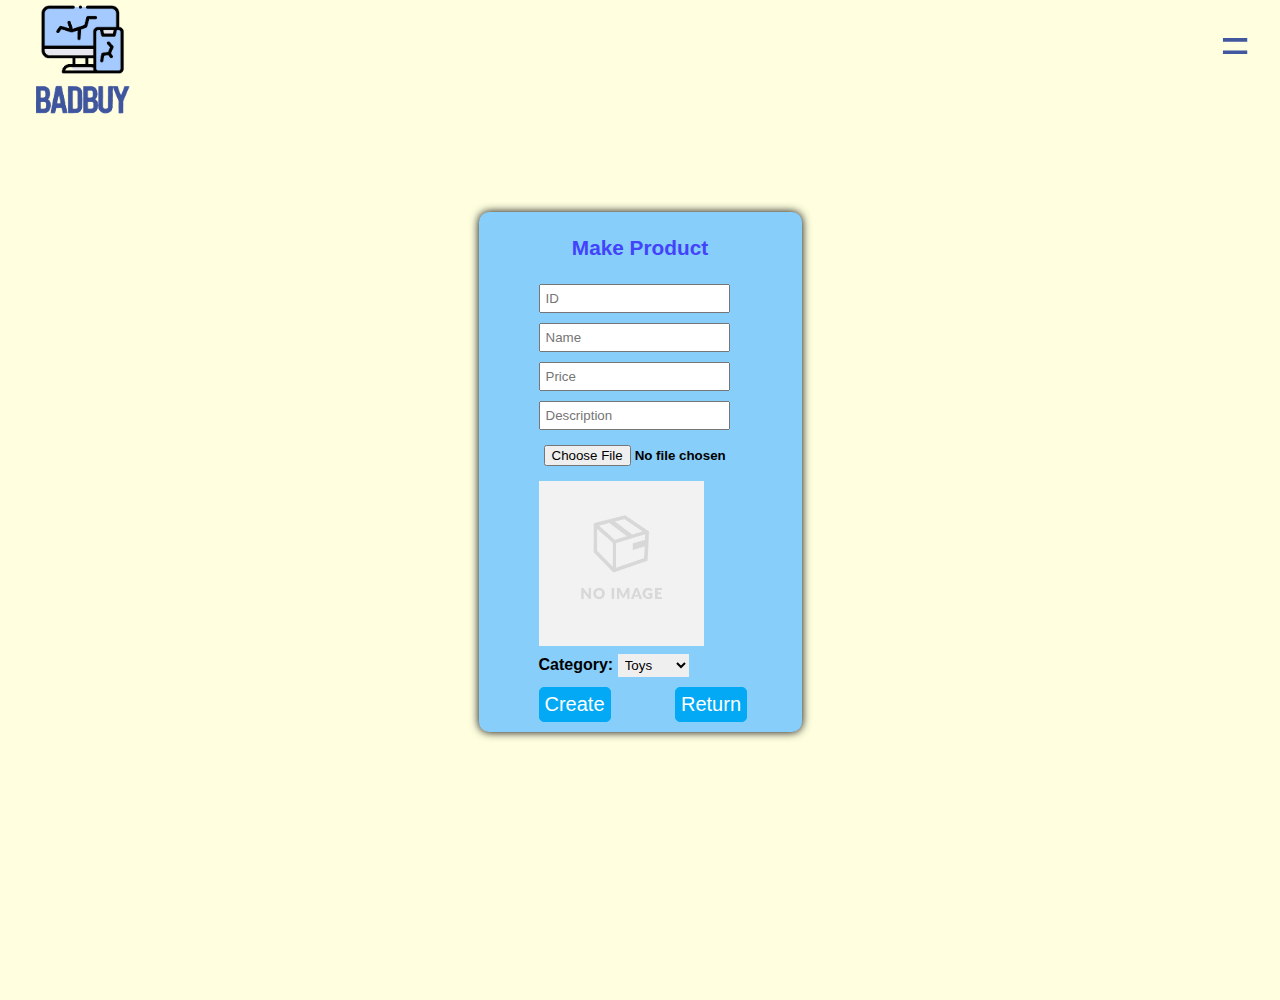
<file: Final/makeProd.html>
<!DOCTYPE html>
<html lang="en">
<head>
    <meta charset="UTF-8">
    <meta http-equiv="X-UA-Compatible" content="IE=edge">
    <meta name="viewport" content="width=device-width, initial-scale=1.0">
    <link rel="stylesheet" href="style/media.css">
    <link rel="stylesheet" href="style/style.css">
    <link rel="stylesheet" href="https://use.fontawesome.com/releases/v5.15.1/css/all.css">
    <script src="js/functions.js"></script>
    <script src="js/User.js"></script>
    <script src="js/Product.js"></script>
    <script defer src="js/main.js"></script>
    <title>makeProd</title>
</head>
<header id="header">
    <img src="video/logo.png" class="logo" alt="">
    <div id="toggle"></div>
    <div id="navbar"></div>
    <div id="menu">
    <ul>
        <li><a href="makeProd.html">Make Product</a></li>
        <li><a href="adminProductTable.html">Admin Products Table</a></li>
        <li><a href="AdminUserTable.html">Admin User Menu</a></li>
        <li><a href="index.html" onclick="AdminLogOut()">Logout</a></li>
    </ul>
    </div>
</header>
<body class="prod_body">
    <div class="prod_form productForm">
        <form id = "product_form">
            <h3>Make Product</h3>
            <input type="text" id="prod_id" placeholder="ID"" pattern="[a-zA-Z0-9]+" required>
            <input type="text" id="prod_name" placeholder="Name" pattern="[a-zA-Z\s]*" required>
            <input type="number" id="prod_price" step="0.01" min="0" placeholder="Price" required>
            <input type="text" id="prod_description" placeholder="Description" required>
            <input type="file" id="product_file" accept=".jpg, .jpeg" placeholder="Image" required> <!--removing the reqired just for tests-->
            <img id="product_image" src="video/empty-img.png"><br>
            <label for="category">Category:</label>
            <select name="category" id="category">
                <option value="Toys">Toys</option>
                <option value="Home">Home</option>
                <option value="Office">Office</option>
                <option value="Garden">Garden</option>
            </select><br>
            <input type="submit" id="btn5" value="Create"></input>
            <input type="submit" id="go_admin_page" value="Return"></input>
        </form>
    </div>
</body>
</html>
</file>
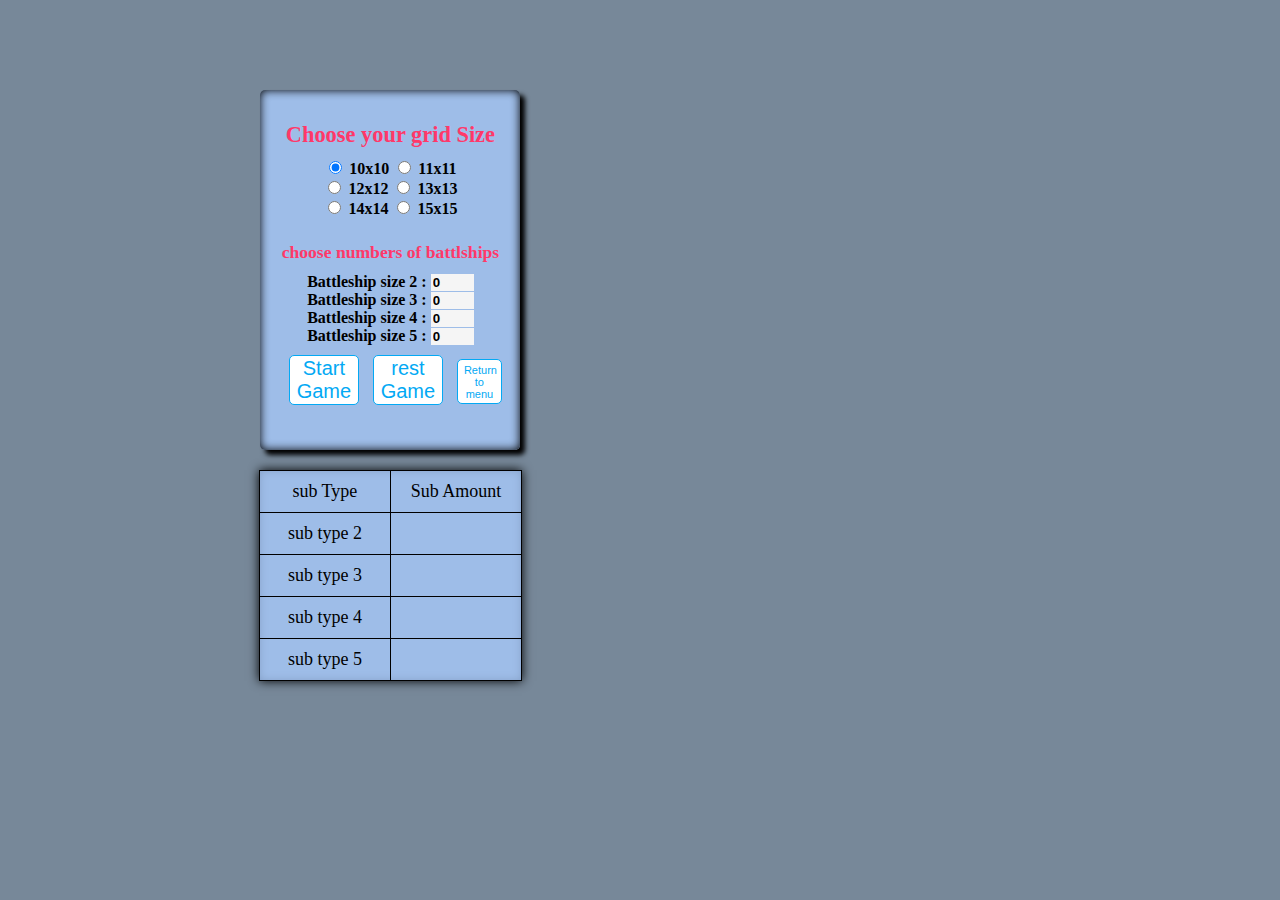
<file: Final/battleship/battleship.html>
<!DOCTYPE html>
<html lang="en">
<head>
    <meta charset="UTF-8">
    <meta http-equiv="X-UA-Compatible" content="IE=edge">
    <meta name="viewport" content="width=device-width, initial-scale=1.0">
    <link rel="stylesheet" href="style.css">
    <script src="battleship.html"></script>
    <script defer src="functions.js"></script>
    <script defer src="main.js"></script>
    <title>Document</title>
</head>
<body>
    <div id="BOOM"></div>
    <div class="Left">
        <h3>Choose your grid Size</h3>
        <section>
            <input checked="checked" type="radio" name="radio-Size" data-size="10">
            <label for="radio-Size" >10x10</label>
            <input type="radio" name="radio-Size"  data-size="11">
            <label for="radio-Size">11x11</label><br>
            <input type="radio" name="radio-Size" data-size="12">
            <label for="radio-Size">12x12</label>
            <input type="radio" name="radio-Size"  data-size="13">
            <label for="radio-Size">13x13</label><br>
            <input type="radio" name="radio-Size" data-size="14">
            <label for="radio-Size">14x14</label>
            <input type="radio" name="radio-Size" data-size="15">
            <label for="radio-Size">15x15</label>
        </section>

        <h4>choose numbers of battlships</h4>
        <section class="Left-size">
         <label for="Number-ship">Battleship size 2 : </label>
        <input  max="5" min="0" value="0" class="Number-ships" type="number" name="Number-ship"><br>
        <label  for="Number-ship">Battleship size 3 :  </label>
        <input  max="4" min="0" value="0" class="Number-ships" type="number" name="Number-ship"><br>
        <label for="Number-ship">Battleship size 4 : </label>
        <input  max="4" min="0" value="0" class="Number-ships" type="number" name="Number-ship"><br>
        <label  for="Number-ship">Battleship size 5 :</label>
        <input max="3" min="0" value="0" class="Number-ships" type="number" name="Number-ship"><br>
           
        </section>
         <button>Start Game</button>
         <button onclick="window.location.reload()" >rest Game</button>
         <a href="/index.html"><button class="return">Return to menu</button></a>
    </div>
     
    <div class="Center">
    </div>
    <div class="Right">
        <table>
            <tr>
                <td >sub Type</td>
                <td>Sub Amount</td>
            </tr>
            <tr>
                <td>sub type 2</td>
                <td class="SHIPType"></td>
            </tr>
            <tr>
                <td>sub type 3</td>
                <td class="SHIPType"></td>
            </tr>
            <tr>
                <td>sub type 4</td>
                <td class="SHIPType"></td>
            </tr>
            <tr>
                <td>sub type 5</td>
                <td class="SHIPType"></td>
            </tr>
        </table>
    </div>

</body>
</html>
</file>
<file: Final/style/media.css>
/**media */
@media(max-width: 768px){
    .footer-col{
        width: 25%;
        margin-bottom: 30px;
    }
    .banner video{
        width: 102.5%;
        height: 102.5%;
        margin-top: -10px;
    }
    .p2{
        padding-left: 10px;
    }
    .imgA{
        display: none;
    }
    .container2{
        max-width: 400px;
        height: 650px;
        display: flex;
        justify-content: center;
        align-items: center;
    }
    .container2 .blueBg{
        top: 0;
        height: 100%;
    }
    div.formBx{
        width: 100%;
        height: 400px;
        top: 0;
        box-shadow: none;
    }
    div.blueBg .box2{
       position: absolute; 
       width: 100%;
       height: 120px;
       bottom: 0;
    }
    div.box2.signIn{
        top: 0;
    }
    div.formBx.active{
        left: 0;
        top: 150px;
    }
    .vid{
        margin-left: -100px;
    }
    .content{
        margin-left: -100px;
    }
    .b1, .b2, .b3, h5{
        display: none;
    }
    .mobile_text{
        display:grid;
        padding: 10px;
        font-weight: bold;
        font-family: sans-serif;
    }
    .mobile_text h2{
        font-style: italic;
        padding-top: 100px;
        position: relative;
        display:block;
        font-size: 2em;
        color: #0c4dff;
    }
    .mobile_text h2::after{
        animation: textFlying 3s forwards;
        content: '';
        position: absolute;
        left: 0%;
        bottom: 0;
        transform: translateX(-50%);
        height: 4px;
        width: 280px;
        border-radius: 2px;
        background: #0c4dff;
    }

    
    .table thead{
        display: none;
    }
    .table, .table tbody, .table tr, .table td{
        display: block;
        width: 100%;
    }
    .table tr{
        margin-bottom: 15px;
    }
    .table td{
        text-align: right;
        padding-left: 50%;
        text-align: right;
        position: relative;
    }
    .table td::before{
        content: attr(data-label);
        position: absolute;
        left: 0;
        width: 50%;
        padding-left: 15px;
        font-size: 15px;
        font-weight: bold;
        text-align: left;
    }
}
@media(max-width: 574px){
    .footer-col{
        width: 100%;
    }
}
@media(max-width: 375px){
    .banner .content h1{
        font-size: 2.7em;
    } 
}
@media(max-width: 414px){
    .banner .content h1{
        font-size: 2.7em;
    } 
    .p2{
        padding-left: 10px;
        padding-right: 10px;
    }
}
</file>
<file: Final/style/style.css>
body{
    margin: 0;
    padding: 0;
    height: 1000px;
    font-family: sans-serif;
    box-sizing: border-box;
    line-height: 1.5;
}
/**banner main page*/
.banner{
    width: 100%;
    height: 100vh;
    overflow: hidden;
    display: flex;
    justify-content: center;
    align-items: center;
}
.banner #MainVideo{
    position: absolute;
    top: 0;
    object-fit: cover;
    width: 100%;
    height: 100%;
    pointer-events: none;;
}
#peerVideo {
    display: none;
    height: 250px;
    width: 300px;
    float: right;
    right: 200px;
    top: 150px;
    position: absolute;
    z-index: 4;
}
/*!when we will do content in the index page*/
/* .banner .content{
    position: relative;
    z-index: 1;
    max-width: 1000px;
    margin: 0 auto;
    text-align: center;
}
.banner .content h1{
    margin: 0;
    padding: 0;
    font-size: 4.5em;
    text-transform: uppercase;
    color: #fff;
}
.banner .content p{
    font-size: 1.5em;
    color: #fff;
} */

/**footer*/
.container{
    max-width: 1170px;
    margin: auto;
}
.row{
    display: flex;
    flex-wrap: wrap;
}
ul{
    list-style: none;
}
.footer{
    background-color: #24262b;
    padding: 70px 0;
}
.footer-col{
    width: 25%;
    padding: 0 15px;
}
.footer-col h4{
    font-size: 18px;
    color: #fff;
    text-transform: capitalize;
    margin-bottom: 35px;
    font-weight: 500;
    position: relative;
}
.footer-col h4::befor{
    content: '';
    position: absolute;
    left: 0;
    bottom:-10px;
    background-color: #e91e63;
    height: 2px;
    box-sizing: border-box;
    width: 50px;
}
.footer-col ul li:not(:last-child){
    margin-bottom: 10px;
}
.footer-col ul li a{
    font-size: 16px;
    text-transform: capitalize;
    color: #fff;
    text-decoration: none;
    font-weight: 300;
    color: #bbb;
    display: block;
    transition: all .3s ease;
}
.footer-col ul li a:hover{
    color: #fff;
    padding-left: 7px;
}
.footer-col .social-links a{
    display: inline-block;
    height: 40px;
    width: 40px;
    background-color: rgba(255,255,255,0.2);
    margin: 0 10px 10px 0;
    text-align: center;
    line-height: 40px;
    border-radius: 50%;
    color: #fff;
    transition: all .3 ease;
}
.footer-col .social-links a:hover{
    color: #24262b;
    background-color: #fff;
}

/**nav bar*/
header{
    position: fixed;
    top: 0;
    right: 0;
    display: flex;
    justify-content: space-between;
    width: 100%;
    z-index: 1000;
}
.logo{
    height: 120px;
    line-height: 80px;
    cursor: pointer;
    display: flex;
    justify-content: center;
    display-items: center;
    padding-left: 20px;
    text-decoration: none;
}
#toggle{
    position: fixed;
    top: 20px;
    right: 20px;
    width: 50px;
    height: 50px;
    border-radius: 50%;
    cursor: pointer;
    z-index: 2;
}
#toggle::before{
    content: '=';
    position: absolute;
    top: 0;
    left: 0;
    font-size: 50px;
    width: 100%;
    height: 100%;
    color: #4157A0;
    text-align: center;
    line-height: 50px;
    border-radius: 50%;
    transition: .5s;
}
#toggle.active::before{
    transform: rotate(405deg);
    content: '+';
    color: #fff;
}
#navbar{
    position: fixed;
    top: 20px;
    right: 20px;
    width: 50px;
    height: 50px;
    border-radius: 50%;
    transition: transform .5s;
}
#navbar.active{
    transition-delay: .2;
    transform: scale(100,100);
    background: rgb(0, 0, 0,.95);
    z-index: 1;
}
#menu{
    width: 100%;
    height: 100%;
    overflow: auto;
    z-index: 1;
    visibility: hidden;
}
#menu.active{
    visibility: visible;
    transition-delay: .2s;
}
#menu ul{
    position: absolute;
    top: 350%;
    left: 50%;
    transform: translate(-50%,-50%);
    margin: 0;
    padding: 0;
}
#menu ul li{
    list-style: none;

}
#menu ul li a{
    position: relative;
    font-size: 48px;
    text-decoration: none;
    color: #fff;
    margin: 20px 0;  
    display: block;
    font-weight: bold;
    text-shadow: 0 2px 5px rgba(0, 0, 0, .5);
    font-family: sans-serif;
}
#menu ul li a:hover{
    background: #ffeb3b;
}

/**Contact Us*/
.cus{
    display: flex;
    justify-content: center;
    align-items: center;
    min-height: 100vh;
    background: #e8eaf6;
}
@keyframes fsky{
    0%{
        opacity: 0;
    }
    10%{
        opacity: 0;
    }
    12%{
        opacity: 0.8;
    }
    17%{
        opacity: 1;
    }
    from {
        transform: rotate(-40deg) skew(20deg,10deg) translate(590px,-570px);
        box-shadow: -550px 550px 100px rgba(0,0,0,0.08);
     }
     to {
        transform: rotate(-40deg) skew(20deg,10deg);
        box-shadow: -90px 80px 4px rgba(0, 0, 0, 0.15);
     }
}
.box{
    position: relative;
    width: 79px;
    height: 80px;
    background: rgb(179, 153, 125);
    animation: fsky  8s forwards;
    cursor: pointer;
}
#box2.active{
    background: #A8C7E4;
}
.box::before{
    content: '';
    position: absolute;
    top: 0;
    left: -70px;
    width: 90%;
    height: 80px;
    background: rgb(158, 128, 94);
    transform-origin: right;
    transform: skewY(-43deg);
}
.box::after{
    content: '';
    position: absolute;
    bottom: -66px;
    left: 0;
    width: 100%;
    height: 66px;
    background: rgb(121, 100, 77);
    transform-origin: top;
    transform: skewX(-47deg);  
}
@keyframes some_name {
    from {
        transform:translateY(-670px);
     }
     to {
        transform: translateY(-540px);
     }
}
#rect{
animation: some_name  2s forwards;
width: 100px;
height: 100px;
margin-left: -330px;
position:absolute;
z-index: 2;
}
@keyframes inOut {
    0%{
        opacity: 0;
    }
    100%{
        opacity: 1;
    }
}
#contactUs{
    animation: inOut  2s forwards;
    display: none;
    background: rgb(168, 199, 228);
    width: 200px;
    padding: 50px;
    padding-top: 70px;
    height: 280px;
    top: 100px;
    font-size: 1.1em;
    font-weight: 700;
    border-radius: 5px;
}
#contactUs.active{
    display: block;
    position: absolute;
}
#contactUs input, textarea{
    border: none;
    padding: 4px;
    border-radius: 4px;
    background: rgb(198, 219, 238);
    outline: none;
}
#contactUs button{
    padding: 6px;
    border-radius: 5px;
    background: rgb(198, 219, 238);
    border: none;  
}
#contactUs button:hover{
    background: #03a9f4;
    transform: scale(1.1);
}
#contactUs h3{
    margin-top: -50px;
    font-size: 1.7em;
}
#contactUs h3 h7{
    animation: inOut 8s forwards;
    color: red;
    font-size: 12px;
}
#contactUs h3 i{
    color: red;
}

/**About Us*/
@keyframes bubbleDropping1{
    from {
        transform: translateY(-670px);
     }
     to {
        transform: translateY(0px);
     }
}
@keyframes bubbleDropping2{
    from {
        transform: translateY(-1470px);
     }
     to {
        transform: translateY(0px);
     }
}
@keyframes bubbleDropping3{
    from {
        transform: translateY(-1970px);
     }
     to {
        transform: translateY(0px);
     }
}
@keyframes textFlying{
    from {
        transform: translate(-1270px);
     }
     to {
        transform: translateY(0px);
     }
}
.bubble_container{
    align-items: center;
    justify-content: center;
    max-width: 100%;
    height: 100vh;
    background: lightblue;
}
.b1{
    animation: bubbleDropping1 2s forwards;
    width: 370px;
    height: 370px;
    position: relative;
    display: flex;
    background: #2f8ffd;
    border-radius: 50%;
    margin-left: 320px;
    top: 80px;
}
.b2{
    animation: bubbleDropping2 4s forwards;
    width: 270px;
    height: 270px;
    background: #0c7dff;
    margin-left: 980px;
    border-radius: 50%;
}
.b3{
    display: none;
    animation: bubbleDropping3 7s forwards;
    width: 170px;
    height: 170px;
    position: relative;
    display: flex;
    background: #0059ff;
    margin-left: 720px;
    top: -10px;
    border-radius: 50%;
}
h5{
    animation: textFlying 3s forwards;
    display: flex;
    left: 700px;
    position: absolute;
    font-weight: bold;
    font-size: 3em;
    color: #0c4dff;
    font-family: sans-serif;
    font-style: italic;
}
h5::after{
    animation: textFlying 2s forwards;
    content: '';
    position: absolute;
    bottom: 0;
    transform: translateX(-50%);
    height: 4px;
    width: 380px;
    border-radius: 2px;
    background: #ff3b3b;
}
.bubble_txt{
    text-align: center;
    color: #fff;
    font-family: sans-serif;
    font-style: oblique;
}
.txt1{
    margin: 70px;
    padding-top: 40px;
}
.txt2{
    margin: 40px;
    padding-top: 40px;
}
.txt3{
    margin: 18px;
    padding-top: 15px;
}
.mobile_text{
    display: none;
}

/**Register*/
.regBd{
    margin: 0;
    padding: 0;
    box-sizing: border-box;
    display: flex;
    justify-content: center;
    align-items: center;
    min-height: 100vh;
    /* background: #03a9f4; */
    background: #6495ED;
    transition: .5s;
}
.regBd.active{
    background: #f43648;
}
.container2{
    position: relative;
    width: 800px;
    height: 500px;
    margin: 20px;
}
.blueBg{
    position: absolute;
    display: flex;
    top: 40px;
    width: 100%;
    height: 420px;
    justify-content: center;
    align-items: center;
    background: rgba(255, 255, 255, .2);
    box-shadow: 0 5px 45px rgba(0,0,0,.15);
}
.blueBg .box2{
    position: relative;
    width: 50%;
    height: 100%;
    display: flex;
    justify-content: center;
    align-items: center;
    flex-direction: column;
}
.blueBg .box2 h2{
    color: #fff;
    font-size: 1.2em;
    font-weight: 500;
    margin-bottom: 10px;
}
.blueBg .box2 button{
    cursor: pointer;
    padding: 10px 20px;
    background: #fff;
    color: #333;
    font-size: 16px;
    font-weight: 500;
    border: none;  
}
.formBx{
    position: absolute;
    top: 0;
    left: 0;
    width: 50%;
    height: 100%;
    background: #fff;
    z-index: 999;
    display: flex;
    justify-content: center;
    align-items: center;
    box-shadow: 0 5px 45px rgba(0, 0, 0, .25);
    transition: .5s ease-in-out;
    overflow: hidden;
}
.formBx.active{
    left: 50%;
    height: 200%;
    top: -270px;
}
.formBx .form{
    position: absolute;
    left: 0;
    width: 70%;
    padding: 50px;
    transition: .5s;
}
.formBx .signInForm{
    transition-delay: .25s;
}
.formBx.active .signInForm{
    left: -100%;
    transition-delay: 0s;
}
.formBx .signUpForm{
    left: 100%;
    transition-delay: 0s;
}
.formBx.active .signUpForm{
    left: 0;
    transition-delay: 0s;
}
.formBx .form form{
    width: 100%;
    display: flex;
    flex-direction: column;
}
.formBx .form form h3{
    font-size: 1.5em;
    color: #333;
    margin-bottom: 20px;
    font-weight: 500; 
}
.formBx .form form input{
    width: 100%;
    margin-bottom: 20px;
    padding: 10px;
    outline: none;
    font-size: 16px;
    border: 1px solid #333;
}
.formBx .form form input[type="submit"]{
    background: #03a9f4;
    border: none;
    color: #fff;
    max-width: 100px;
    cursor: pointer;
}
.formBx .form form .forgot{
    color: #333;   
}
.formBx.active .signUpForm input[type="submit"]{
    background: #f43648;
}
#register_index_user_proflile_image{
    display: none;
}

/**Profile */
center{
    position: fixed;
    top: -40px;
    right: 170px;
    width: 50px;
    height: 50px;
    cursor: pointer;
    z-index: 0;
    line-height: 40px;
}
center:focus{
    outline: none;
}
.box3{
    box-sizing: border-box;
    width: 83.5px;
    height: 83.5px;
    margin-left: 50px;
    border: 2px solid #4157A0;
    border-radius: 50%;
    background-color: #fff;
    margin-top: 50px;
    overflow: hidden;
    transition: all 1s;
}
.box3 img{
    box-sizing: border-box;
    width: 80.5px;
    height: 80.5px;
    border-radius: 50%;   
    margin: 0;
    border: 5px solid #4157A0;
    background-color: #fff;
    transition: all 1s;
}
.box3 input[type="text"]{
    margin-top: 30px;
}
.box3 input[type="text"],
.box3 input[type="email"]{
    display: block;
    box-sizing: border-box;
    background: none;
    outline: none;
    color: #000;
    margin-bottom: 30px;
    padding: 4px;
    width: 220px;
    height: 32px;
    border: none;
    border-bottom: 1px solid #03a9f4;
    font-family: sans-serif;
    font-weight: 400;
    font-size: 15px;
    transition: .2 ease;
}
.box3 input[type="text"]:focus,
.box3 input[type="email"]:focus{
    border-bottom: 2px solid #03a9f4;
    color: #025fca;
    transition: .2 ease;
}
.profBtn{
    border: 1px solid #03a9f4;
    background-color: #03a9f4;
    color: #fff;
    height: 30px;
    width: 100px;
    border-radius: 5px;
    margin: 0px;
    transition: all .3s;
}
.profBtn:hover{
    transform: scale(1.1);
}
.box3 input[type="file"]{
    display: none;
}
.profLabel{
    display: flex;
    justify-content: center;
    align-items: center;
    box-sizing: border-box;
    font-size: 20px;
    margin: 0px 120px -20px;
    background-color: #03a9f4;
    color: #fff;
    border: 1px solid #03a9f4;
    padding: 2px 15px;
    border-radius: 5px;
    transition: all .3s;
}
.profLabel:hover{
    transform: scale(1.1);
    background-color: #03a9f4;
}
.box3.active{
    margin-left: -200px;
    width: 360px;
    height: 600px;
    border-radius: 5px;
}
.box3.active img{
    width: 80px;
    height: 80px;
    margin: 10px 25%;
}
center .leftBtn{
    float: left;
    margin: 10px 0 0 18.2%;
}
center .rightBtn{
    float: right;
    margin: 10px 18.2% 0 0;
}
.box3 #battleShipIcon{
    width: 50px;
    height: 50px;
    border: none;
    box-shadow: 0px 0px 10px #44569E;
    cursor: pointer;
    transition: .2s ease;
}
.box3 #battleShipIcon:hover{
    box-shadow: 0px 0px 10px #03a9f4;
    transform: scale(1.1);
}

/**Shop */
@keyframes inOut2 {
    0%{
        opacity: 0;
    }
    10%{
        opacity: 0;
    }
    20%{
        opacity: 0;
    }
    100%{
        opacity: 1;
    }
}
#shop_h{
    animation: inOut2 25s infinite;
    display: flex;
    top: 60px;
    left: 550px;
    position: absolute;
    font-weight: bold;
    font-size: 2.5em;
    color: #ff2957;
    font-family: sans-serif;
    font-style: italic;  
}
.shop_container{
    align-items: center;
    justify-content: center;
    max-width: 100%;
    height: 100vh;
    background: linear-gradient(to bottom, lightskyblue 90%, pink 10%);
}
.shop_container img{
    width: 500px;
}
#vladi1{
    width: 700px;
    height: 850px;
}
#vladi2{
    width: 550px;
    height: 400px;
}
#shop_carrier_1{
    cursor: pointer;
    position: absolute;
    display: flex;
    margin-left: 0px;
    margin-top: 90px;
    top: 80px;
    display: none;
}
#shop_carrier_2{
    cursor: pointer;
    position: absolute;
    display: flex;
    margin-left: 35%;
    margin-top: 0px;
    width: 700px;
    height: 700px;
    top: 160px;
    display: none;
}
#shop_carrier_3{
    cursor: pointer;
    position: absolute;
    display: flex;
    margin-left: 20%;
    margin-top: 90px;
    top: 80px;
    display: none;
}
#shop_carrier_1 h2{
    position: absolute;
    margin-left: 200px;
    margin-top: 90px;
    font-size: 2em;
    font-style: italic;
    color: #0f53e7;
}
#shop_carrier_2 h2{
    position: absolute;
    margin-left: 180px;
    margin-top: 115px;
    font-size: 2em;
    font-style: italic;
    color: #0f53e7;
}
#shop_carrier_3 h2{
    position: absolute;
    margin-left: 330px;
    margin-top: 40px;
    font-size: 2em;
    font-style: italic;
    color: #0f53e7;
}
#shop_carrier_4 h2{
    position: absolute;
    margin-left: 270px;
    margin-top: 135px;
    font-size: 2em;
    font-style: italic;
    color: #0f53e7;
}
#shop_carrier_5 h2{
    position: absolute;
    margin-left: 70px;
    margin-top: 60px;
    font-size: 2em;
    font-style: italic;
    color: #0f53e7;
}
#shop_carrier_4{
    cursor: pointer;
    position: absolute;
    display: flex;
    margin-left: 47%;
    margin-top: -65px;
    top: 120px;
    display: none;
}
#shop_carrier_5{
    cursor: pointer;
    position: absolute;
    display: flex;
    margin-left: 68%;
    margin-top: 290px;
    top: 160px;
    display: none;
}
#shop_item_1{
    position: absolute;
    width: 150px;
    height: 150px;
    transform: rotate(-46deg);
    margin-left: 240px;
    margin-top: 123px;
    border-radius: 3%;
}
#shop_item_2{
    position: absolute;
    display: flex;
    width: 120px;
    height: 120px;
    margin-left: 195px;
    margin-top: 160px;
    border-radius: 3%;
    z-index: 5;
}
#shop_item_3{
    position: absolute;
    display: flex;
    width: 120px;
    height: 120px;
    margin-left: 300px;
    margin-top: 97px;
    border-radius: 3%;
}
#shop_item_4{
    position: absolute;
    display: flex;
    width: 90px;
    height: 90px;
    margin-left: 340px;
    margin-top: 130px;
    border-radius: 3%;
}
#shop_item_5{
    position: absolute;
    display: flex;
    width: 120px;
    height: 120px;
    margin-left: 40px;
    margin-top: 100px;
    border-radius: 3%;
}
#shop_item_1.active{
    animation: first 3s forwards;
    display: block;
}
#shop_item_2.active{
    animation: second 3s forwards;
    display: block;
}
#shop_item_3.active{
    animation: third 3s forwards;
    display: block;
}
#shop_item_4.active{
    animation: fourth 3s forwards;
    display: block;
}
#shop_item_5.active{
    animation: fifth 3s forwards;
    display: block;
}
@keyframes first{
    to{
        width: 20px;
        height: 20px;
        left: 247%;
        top: -280px;
        border-radius: 50%;
        transform: rotate(0deg);
    }
}
@keyframes second{
    to{
        width: 20px;
        height: 20px;
        left: 89.5%;
        top: -306px;
        border-radius: 50%;
    }
}
@keyframes third{
    to{
        width: 20px;
        height: 20px;
        left: 161%;
        top: -253px;
        border-radius: 50%;
    }
}
@keyframes fourth{
    to{
        width: 20px;
        height: 20px;
        left: 35.7%;
        top: -171px;
        border-radius: 50%;
    }
}
@keyframes fifth{
    to{
        width: 20px;
        height: 20px;
        left: 29%;
        top: -536px;
        border-radius: 50%;
    }
}
h1 {
    position: fixed;
    top: -11px;
    right: 180px;
    width: 50px;
    height: 50px;
    cursor: pointer;
    z-index: 0;
    line-height: 40px;
    text-decoration: none;
}
h1 a{
    color: #2f5ffd;
    text-decoration: none;
}
#shopping_cart{
    margin-top: 20px;
}
#shopping_cart:hover{
    transform: scale(1.1);
    color: rgb(168, 42, 241);
}

/**Product */
.bPord{
    background: linear-gradient(#fd7d7d, #9198e5);
}
#products_container{
    background: url(../video/729667-removebg.png);
    height: 100vh;
}
.card {
    width: 250px;
    display: none;
    position: absolute;
    grid-template-columns: 250px;
    grid-template-rows: 160px 200px 80px;
    grid-template-areas: "image" "text" "stats";
    border-radius: 18px;
    background: white;
    box-shadow: 5px 5px 15px rgba(0,0,0,0.9);
    font-family: roboto;
    text-align: center;
  }
.card-text {
    grid-area: text;
  }
.card-stats {
    grid-area: stats; 
  }
.card-text {
    grid-area: text;
    margin: 25px;
  }
.card-text .date {
    color: rgb(7, 143, 255);
    font-size:13px;
  }
.card-text p {
    color: grey;
    font-size:15px;
    font-weight: 300;
  }
.card-text h2 {
    margin-top:0px;
    font-size:28px;
  }
.card-stats {
    grid-area: stats; 
    display: grid;
    grid-template-columns: 1fr 1fr 1fr;
    grid-template-rows: 1fr;
    border-bottom-left-radius: 15px;
    border-bottom-right-radius: 15px;
    background: rgb(62, 145, 255);
  }
.card-stats .stat {
    display: flex;
    align-items: center;
    justify-content: center;
    flex-direction: column;
    color: white;
    padding:10px;
  }
.card:hover {
    transform: scale(1.05);
    box-shadow: 5px 5px 15px rgba(0,0,0,0.6);
  }
.card {
    transition: 0.5s ease;
    cursor: pointer;
    margin-left: 130px;
    margin-top: 200px;
  }
.btn_remove{
    border: none;
    font-size: 20px;
    background-color: #03a9f4;
    color: #fff;
    border: 1px solid #0380f4;
    border-radius: 5px;
    transition: all .5s; 
    cursor: pointer;
}
.btn_remove:hover{
    border: 1px solid red;
    transform: scale(1.1);
    background: red;
}
#c1 img{
    width: 190px;
    height: 190px;
}
#c2 img{
    width: 190px;
    height: 190px;
}
#c3 img{
    width: 190px;
    height: 190px;
}
#c4 img{
    width: 190px;
    height: 190px;
}
#c5 img{
    width: 190px;
    height: 190px;
}
#c1{
    display: none;
}
#c2{
    margin-left: 430px;
    display: none;
}
#c3{
    margin-left: 730px;
    display: none;
}
#c4{
    margin-left: 1030px;
    display: none;
}
#c5{
    margin-left: 1330px;
    display: none;
}
#cart_box{
    text-align: center;
    position: absolute;
    margin: 20px;
    margin-left: 750px;
    background: #fff;
    box-shadow: 0px 5px 15px, 
                inset 0 0 10px;
    padding: 5px;
    width: 200px;
    height: 140px;
    border-radius: 5px;
}
#cart_box h3{
    font-size: 1.9em;
    color: rgb(49, 97, 253);
    margin-top: 10px;
    margin-bottom: 0px;
}
#cart_box button{
    font-size: 20px;
    background-color: #03a9f4;
    color: #fff;
    border: 1px solid #03a9f4;
    padding: 2px 15px;
    border-radius: 5px;
    transition: all .5s;
}
#cart_box button:hover{
    /* transform: scale(1.1) rotate(7deg); */
    animation: left_right .7s infinite;
}
@keyframes left_right {
  0%{
    transform: scale(1.1) rotate(7deg);
  }
  30%{
    transform: scale(1.1) rotate(-7deg);
  }
  60%{
    transform: scale(1.1) rotate(7deg);
  }
  100%{
    transform: scale(1.1) rotate(-7deg);
  }
}


/**Product Form */
.prod_form{
    position: relative;
    display: block;
    justify-content: center;
    margin-top: 200px;
}
#product_image{
    width: 200px;
    height: 200px;
}



/**ProductList */
.tb_products{
    display: flex;
    justify-content: center;
    align-items: center;
    margin-top: -10%;
    background: #f5f5f5;
}
.tb_products th
{
    background-color: #3259da;
}
.h4_admin{
    display: flex;
    justify-content: center;
    position:absolute;
    top: 100px;
    color: rgb(84, 129, 253);
    font-size: 3em;
}
#tb1{
    border-collapse: collapse;
    width: 50%;
    background: lightskyblue;
}
.tbody2 td, th {
    border: 2px solid #000;
    padding: 8px;
}
.tbody2 th{
    font-weight: bold;
    text-transform: uppercase;
}
.tbody2 tr:hover{
    background: rgb(87, 183, 243);
}
.tbody2 button{
    border: none;
    font-size: 20px;
    background-color: #fff;
    color: #03a9f4;
    border: 1px solid #03a9f4;
    border-radius: 5px;
    transition: all .5s;
}
.tbody2 button:hover{
    transform: scale(1.1);
}
.tbody2 button:first-child:hover{
    background: red;
    color: #fff;
    border: 1px solid #000;
}
.tbody2 button:nth-child(2):hover{
    background: #03a9f4;
    color: #fff;
}


/**Make Product */
.prod_body{
    background: lightyellow;
    display: flex;
    justify-content: center;
    align-items: center;
    margin-top: -10%;
}
.prod_form{
    max-width: 300px;
    display: flex;
}
#product_form{
    box-shadow: 0px 0px 10px;
    border-radius: 10px;
    justify-content: center;
    align-items: center;
    display: flex-box;
    background: lightskyblue;
}
#product_form h3{
    display: flex;
    justify-content: center;
    font-size: 1.3em;
    font-weight: bold;
    color: rgb(67, 67, 251);
}
#product_form input{
    margin-left: 60px;
    margin-bottom: 10px;
    outline: none;
    padding: 5px;
}
#product_form input:nth-child(6){
    border: none;
    font-weight: bold;
}
#btn5, #go_admin_page{
    margin-top: 10px;
    padding-top: 10px;
    border: none;
    font-size: 20px;
    background-color: #03a9f4;
    color: #fff;
    border: 1px solid #03a9f4;
    padding: 2px 15px;
    border-radius: 5px;
    transition: all .5s;
}
#btn5:hover{
    transform: scale(1.1);
}
#go_admin_page:hover{
    transform: scale(1.1);
    background: red;
}
#product_form label{
    margin-left: 60px;
    font-weight: bold;
}
#product_form img{
    margin-left: 60px;
    width: 165px;
    height: 165px;
}
#product_form #category{
    border: none;
    outline: none;
    padding: 3px;
}
#product_form #product_file{
    border: none;  
}


/**Admin user table */
.tb_products2{
    display: flex;
    justify-content: center;
    align-items: center;
    margin-top: -10%;
    background: #f5f5f5;
}
.h4_admin{
    display: flex;
    justify-content: center;
    position:absolute;
    top: -60px;
    color: rgb(84, 129, 253);
    font-size: 3em;
}
#tb2{
    border-collapse: collapse;
    width: 60%;
    background: lightskyblue;
}
.tbody tr th{
    background: rgb(96, 148, 243);
    text-align: center;
}
.tbody tr td{
    text-align: center;
}
.tbody tr td:nth-child(8){
    width: 40px;
    text-align: center;
}
.tbody td, th {
    border: 2px solid #000;
    padding: 8px;
}
.tbody th{
    font-weight: bold;
    text-transform: uppercase;
}
.tbody tr:hover{
    background: rgb(87, 183, 243);
}
.tbody button{
    border: none;
    font-size: 20px;
    background-color: #fff;
    color: #03a9f4;
    border: 1px solid #03a9f4;
    border-radius: 5px;
    transition: all .5s;
}
.tbody button:hover{
    transform: scale(1.1);
}
.tbody button:first-child:hover{
    background: red;
    color: #fff;
    border: 1px solid #000;
}
.tbody button:nth-child(2):hover{
    background: #03a9f4;
    color: #fff;
}
</file>
<file: Final/battleship/style.css>
body{
    display: flex;
    justify-content: center;
    margin-top: 150px;
    background: lightslategray;
}

.Center table {
    border: 1px solid #000;
    width: 400px;
    height: 400px;
    margin-top: 70px;
    margin-left: 60px;
    background-color: rgba(73, 139, 238,0.5);
    box-shadow: 5px 5px 10px 0px black,
                inset 0px 0px 20px;  
}

.Center table td {
  
   border: 1px solid white;
}

.ColorShip{
    background: rgb(246, 217, 138);
background-image: url(../battleship/boom.png);
background-size: cover;
background-position: center;
}

.ColorSea{
background-color: lightskyblue;
}

.colorGray{
    background-color: gray;
}

.Right{
    margin-top:320px;
    margin-left: -39%;
    position: absolute;
}
.Right table td{
    padding: 10px;
    width: 110px;
    text-align: center;
    font-size: large;
    background-color: rgba(169, 204, 255, 0.774);
    border: 1px solid;
     border-collapse: collapse;
}
.Right table{
    border-collapse: collapse;
    box-shadow: 0px 0px 10px,
                inset 0px 0px 10px;
}
.Left{
    background-color: rgba(169, 204, 255, 0.774);
    box-shadow: 5px 5px 5px,
                inset 0px 0px 10px;
    border-radius: 5px;
    margin-top: -60px;
    width: 240px;
    height: 340px;
    padding: 10px;
    text-align: center;
    margin-left: -39%;
    position: absolute;
}
.Left h3{
    font-size: 1.4em;
    margin-bottom: 10px;
    color: rgb(255, 56, 105);
}
h4{
    color: rgb(255, 56, 105);
    margin-bottom: 10px;
    font-size: 1.1em;
}
.Left input{
    background: #f5f5f5;
    border: none;
    outline: none;
    font-weight: bold;
}
.Left label{
    font-weight: bold;
}
.Left button{
    margin-top: 10px;
    margin-left: 10px;
    border: none;
    font-size: 20px;
    width: 70px;
    background-color: #fff;
    color: #03a9f4;
    border: 1px solid #03a9f4;
    border-radius: 5px;
    transition: all .5s;
}
.Left button:hover{
    transform: scale(1.1);
}
#BOOM{
    position: absolute;
    top: 50%;
    left: 50%;
    transform: translate(-50%,-50%);
    z-index: 200;
}
.imgb{
    width: 0px;
    animation:boomanm 2 0.7s alternate;/* הקמה של אנימציה */
}
@keyframes boomanm{
    0%{width: 0px; }/* התחלה של האינמציה מ 0 אחוז  */
    100%{width: 800px;}/*קפיצה של האינמציה ל 100 אחוז  */
}
.Left .return{
    width: 45px;
    height: 45px;
    font-size: 11px;
}
.Left .return:hover{
    background: rgb(255, 74, 74);
    color: #000;
    font-weight: bold;
}
</file>
